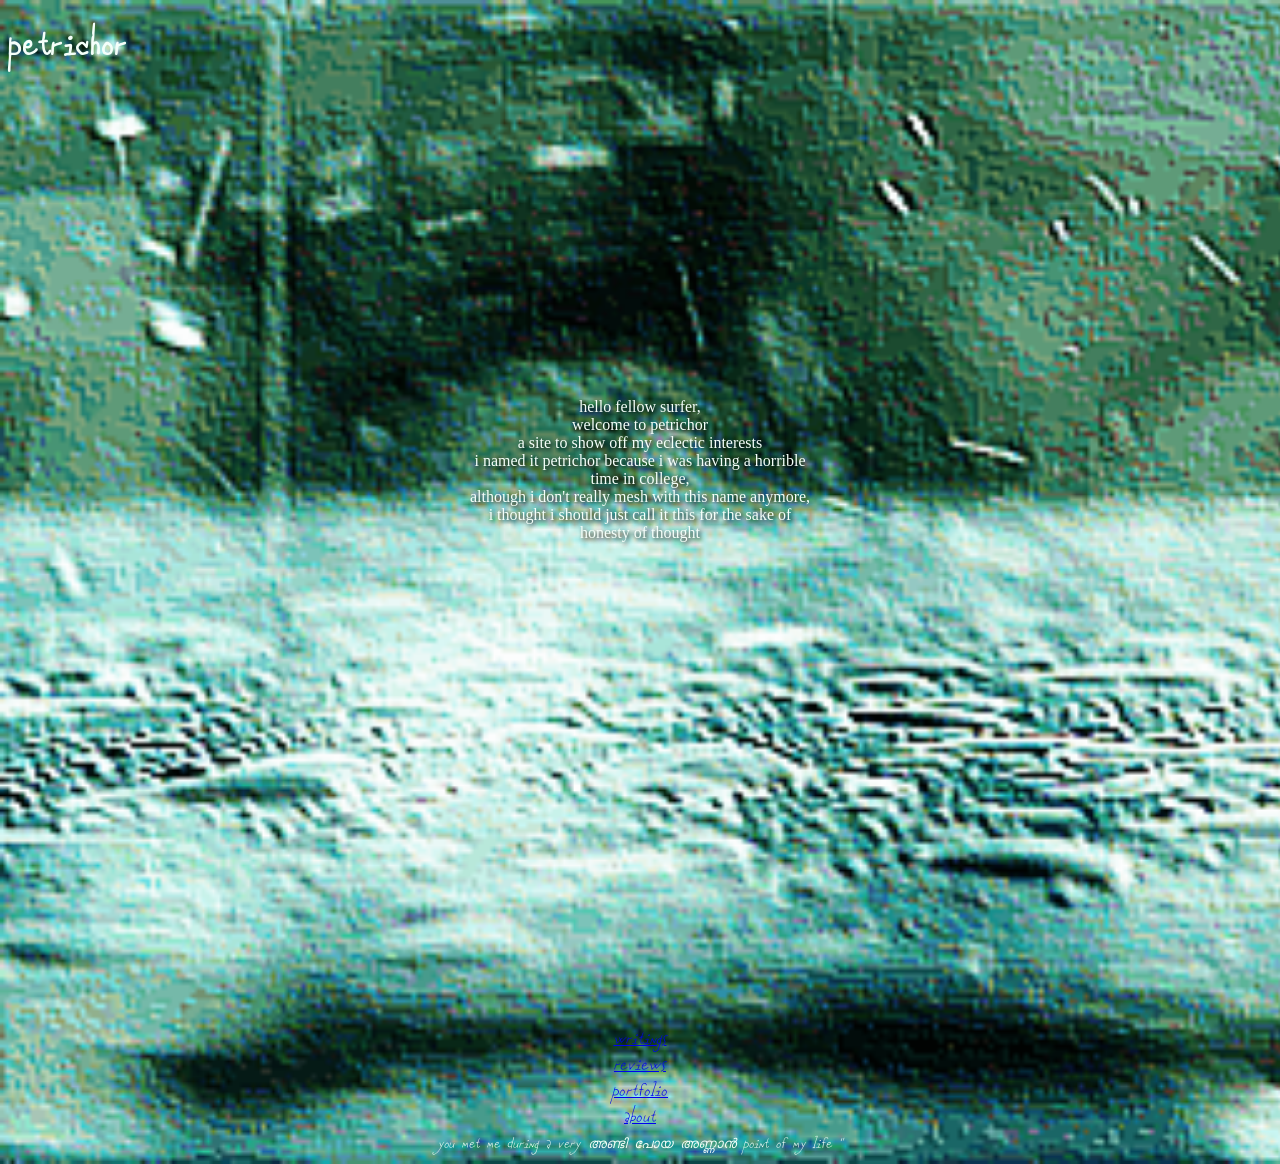
<file: index.html>
<!DOCTYPE html>
<html lang = "ml">


<head>
  <title> petrichor</title>
  <link rel ="icon" type ="image/x-icon" href ="Buddha.ico">


<meta charset ="UTF-8">
<meta name="viewport" content="width=device-width, initial-scale=1.0;">

<link rel ="stylesheet" href = "styles.css">




</head>

<h1 style = " font-family: myFont;"> petrichor </h1>

<br><br>




<div  style= "text-align: center;"><br><br><br><br><br><br><br><br><br><br><br><br><br><br>
  <div class ="d">


<p style = "color :mintcream; font-family: Quador;">hello fellow surfer,<br>
   
  welcome to petrichor<br>
   a site to show off my eclectic interests<br>
   i named it petrichor because i was having a horrible<br>
   time in college,<br>
   
   although i don't really mesh with this name anymore,<br>
   i thought i should just call it this for the sake of <br>
   honesty of thought</p>

   </div>
</div>

   <br><br><br><br><br><br><br><br><br><br><br><br><br><br><br><br><br><br><br><br><br><br><br><br><br><br>
   
   
   

<div style= "text-align: center; text-shadow:px 2px 4px #000000; font-family:myFont">

<i><a href= "Essays.html" target = "_self">writings<br> </a></i>
<i><a href = "reviews.html" target "_self">reviews<br></a></i>
<i><a href = "portfolio.html"target = "_self">portfolio<br></a></i>
<i><a href="about.html" target = "_self">about</a></i><br>

  <i style ="color:mintcream;text-align: right;justify-content: right;font-family: myFont;"> <small>you met me during a very 
    അണ്ടി പോയ അണ്ണാൻ point of my life "</small></i>






</div>

  </body>
</html>
</file>
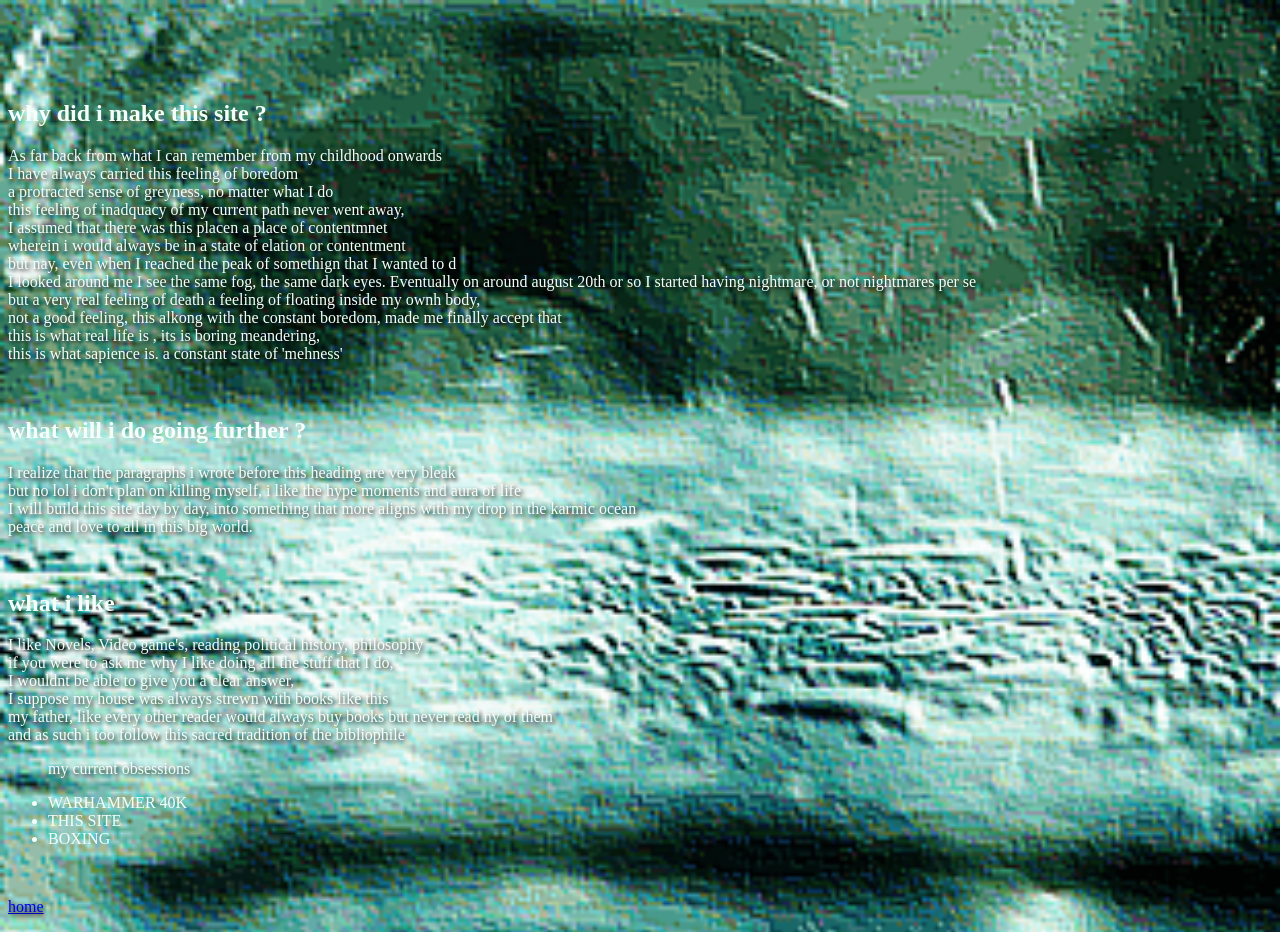
<file: about.html>
<!DOCTYPE html>
<html>
  
  <head lang = "ml">
  
  <meta charset ="UTF-8">
  
  <link rel="stylesheet" href="styles.css">
  

  
<body>
  
  <br><br><br><br>
<h2>why did i make this site ?</h2>  
    
<p>As far back from what I can remember from my childhood onwards<br>
I have always carried this feeling of boredom<br>
a protracted sense of greyness, no matter what I do<br>
this feeling of inadquacy of my current path never went away,<br>
I assumed that there was this placen a place of contentmnet<br>
wherein i would always be in a state of elation or contentment<br>
but nay, even when I reached the peak of somethign that I wanted to d<br>
I looked around me I see the same fog, the same dark eyes.

Eventually on around august 20th or so  I started having nightmare, or not nightmares per se<br>
but a very real feeling of death a feeling of floating inside my ownh body,<br>
not a good feeling, this alkong with the constant boredom, made me finally accept that<br>
this is what real life is , its is boring meandering, <br>
this is what sapience is. a constant state of  'mehness'</p>

     <br>

   

<h2 >what will i do going further ?</h2>

<p > I realize that the paragraphs i wrote before this heading are very bleak<br>
but no lol i don't plan on killing myself, i like the hype moments and aura of life<br>
I will build this site day by day, into something that more aligns with my drop in the karmic ocean<br>
peace and love to all in this big world.</p>

  <br>


<h2> what i like   </h2>

<p >I like Novels, Video game's, reading political history, philosophy <br>
if you were to ask me why I like doing all the stuff that I do,<br>
I wouldnt be able to give you a clear answer, <br>
I suppose my house was always strewn with books like this<br>
my father, like every other reader would always buy books but never read ny of them<br>
and as such i too follow this sacred tradition of the bibliophile</p>




<ul >

<p > my current obsessions</p>

  <li>WARHAMMER 40K</li>
  <li>THIS SITE</li>
  <li>BOXING</li>
</ul>

<br>
<p><a href="https://naranathubranthan.neocities.org/" target = "_self">home</a></p>
<a href="">

  </body>
</html>
</file>
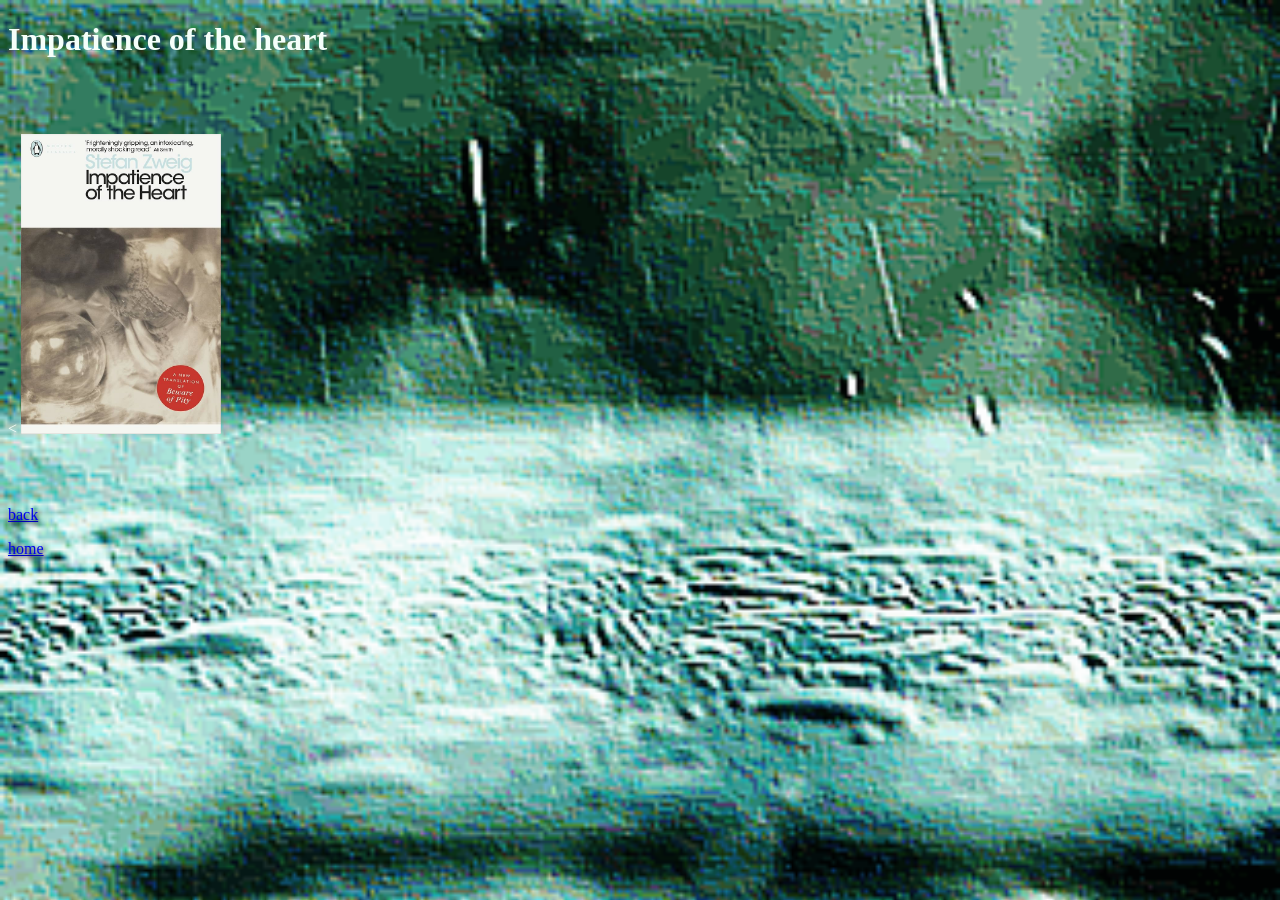
<file: book1.html>
<!DOCTYPE html>
<html>
    <head>
        <link rel ="stylesheet" href ="styles.css">
        
    </head>
    <body>
        
        
        <h1>Impatience of the heart</h1>
 <br><br><br>
 <
        <img src ="/zweig.jpg" style ="width:200px;height:300px;">

        <p></p>
         <br>
    <br>
    
    
    <p><a href ="books.html" target ="_self">back</a></p>
    <p><a href ="index.html">home</a></p>

    </body>
        </html>
</file>
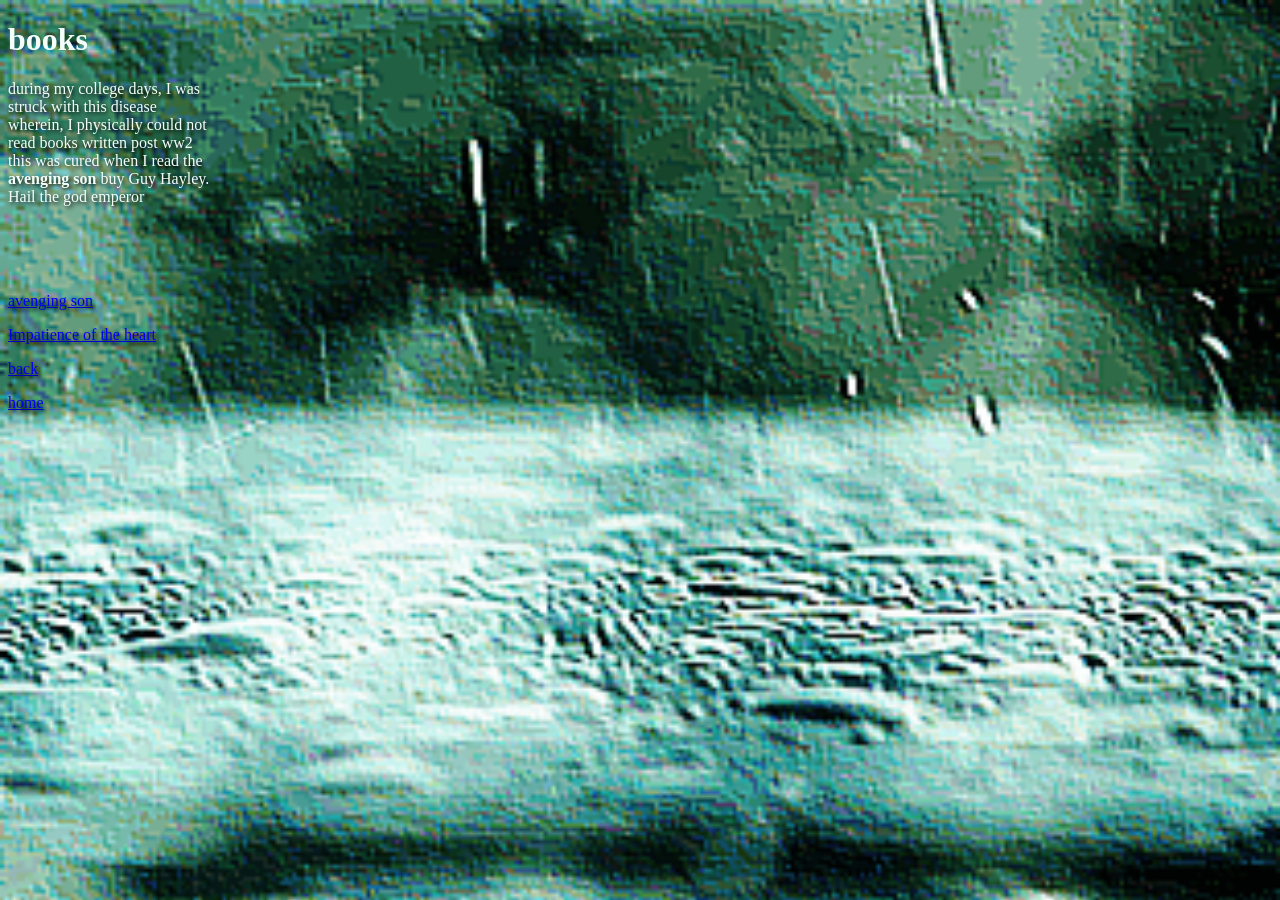
<file: books.html>
<!DOCTYPE html>


<head>

    <link rel ="stylesheet" href ="styles.css">

<html>
    <body>

    <h1> books </h1>

    <p> during my college days, I was <br>struck with this disease<br>
        wherein, I physically could not <br>read books written post ww2<br>
        this was cured when I read the <br><b>avenging son</b> buy Guy Hayley.<br>
        Hail the god emperor</p><br><br><br>
        
        <p><a href ="book1.html">avenging son</a></p>
        <p><a href ="book1.html"target ="_self">Impatience of the heart</a></p>
        <p><a href ="reviews.html">back</a></p>
        <p><a href="index.html">home</a></p><br>

 
</body>
</html>
</file>
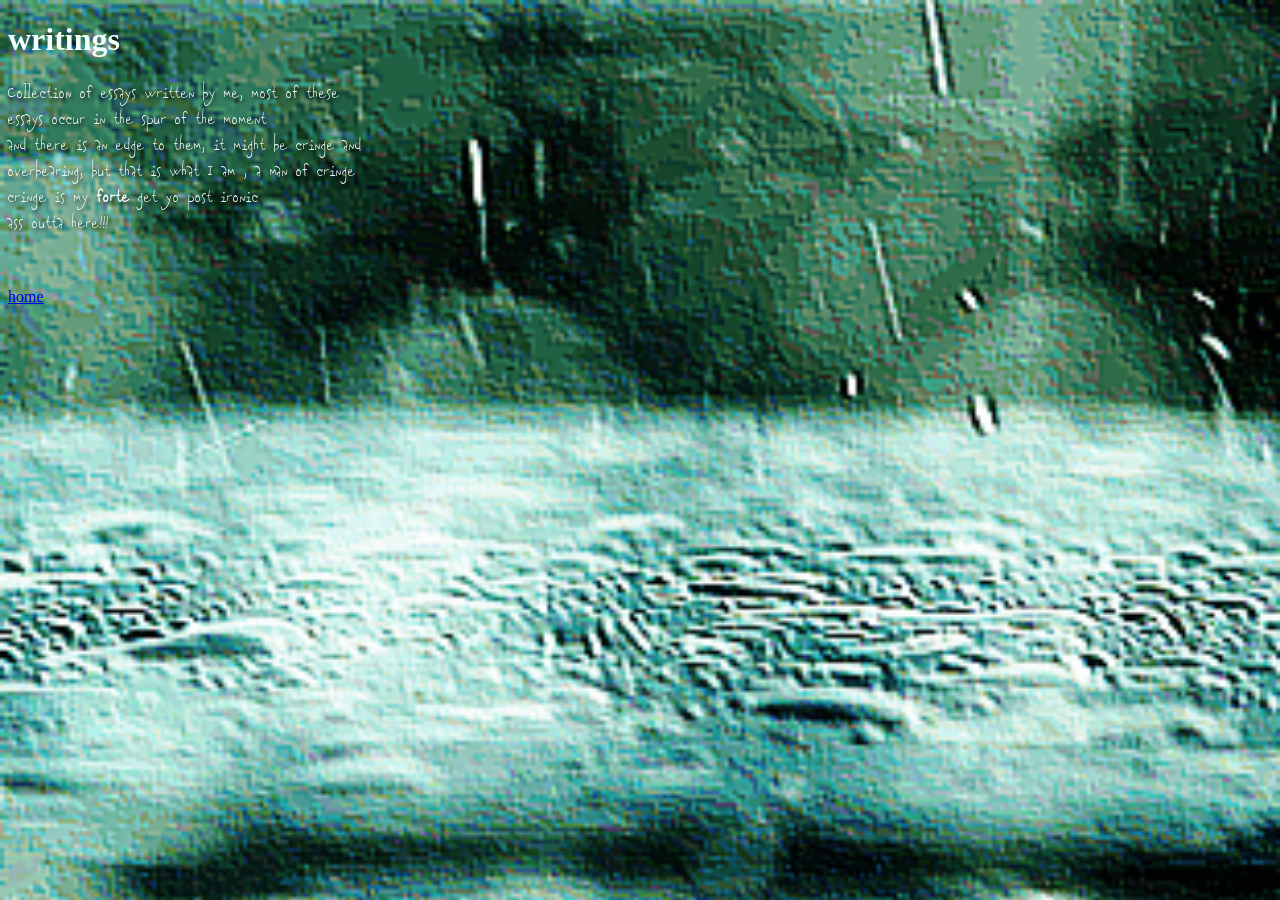
<file: Essays.html>
<!DOCTYPE html>
<html>
<head>
<link rel ="stylesheet" href ="styles.css">
</head>
 <body>


<h1> writings</h1>


<p style ="font-family: myFont;"> Collection of essays written by me, most of these<br> 
essays occur in the spur of the moment<br>
and there is an edge to them, it might be cringe and <br>
overbearing, but that is what I am , a man of cringe <br>
cringe is my <b>forte</b> get yo post ironic<br>ass outta here!!!</p><br><br>



<p"><a href="index.html">home</a></p>
</body>
</html>
</file>
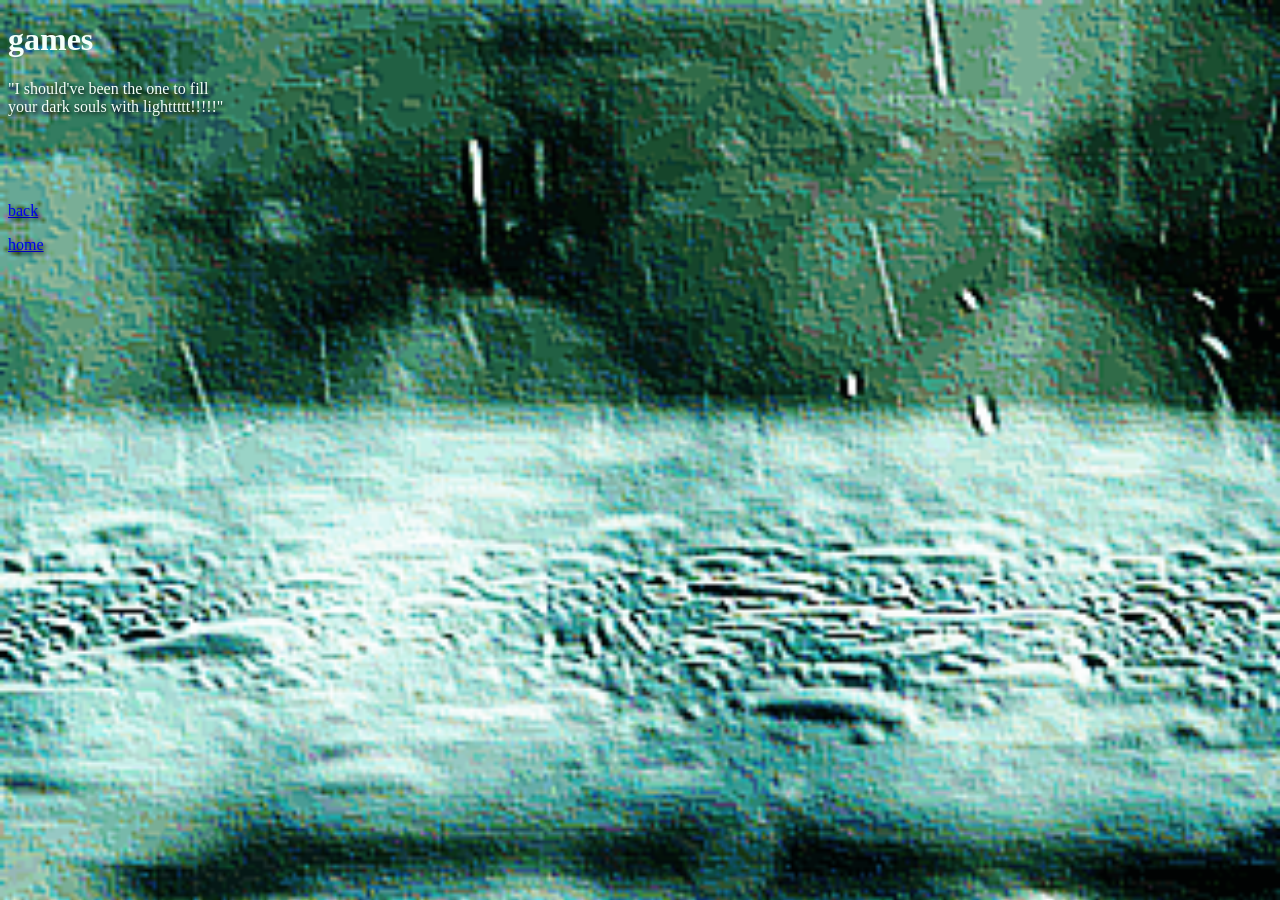
<file: games.html>
<!DOCTYPE html>
<html>
    <head>
        <link rel ="stylesheet" href ="styles.css">
        </head>

        <body>
<h1>games</h1>

<p>"I should've been the one to fill<br>
    your dark souls with lighttttt!!!!!"</p>
<br><br><br>


<p><a href ="reviews.html" target ="_self">back</a></p>
<p><a href ="index.html" target ="_self">home</a></p>






           </body>
</file>
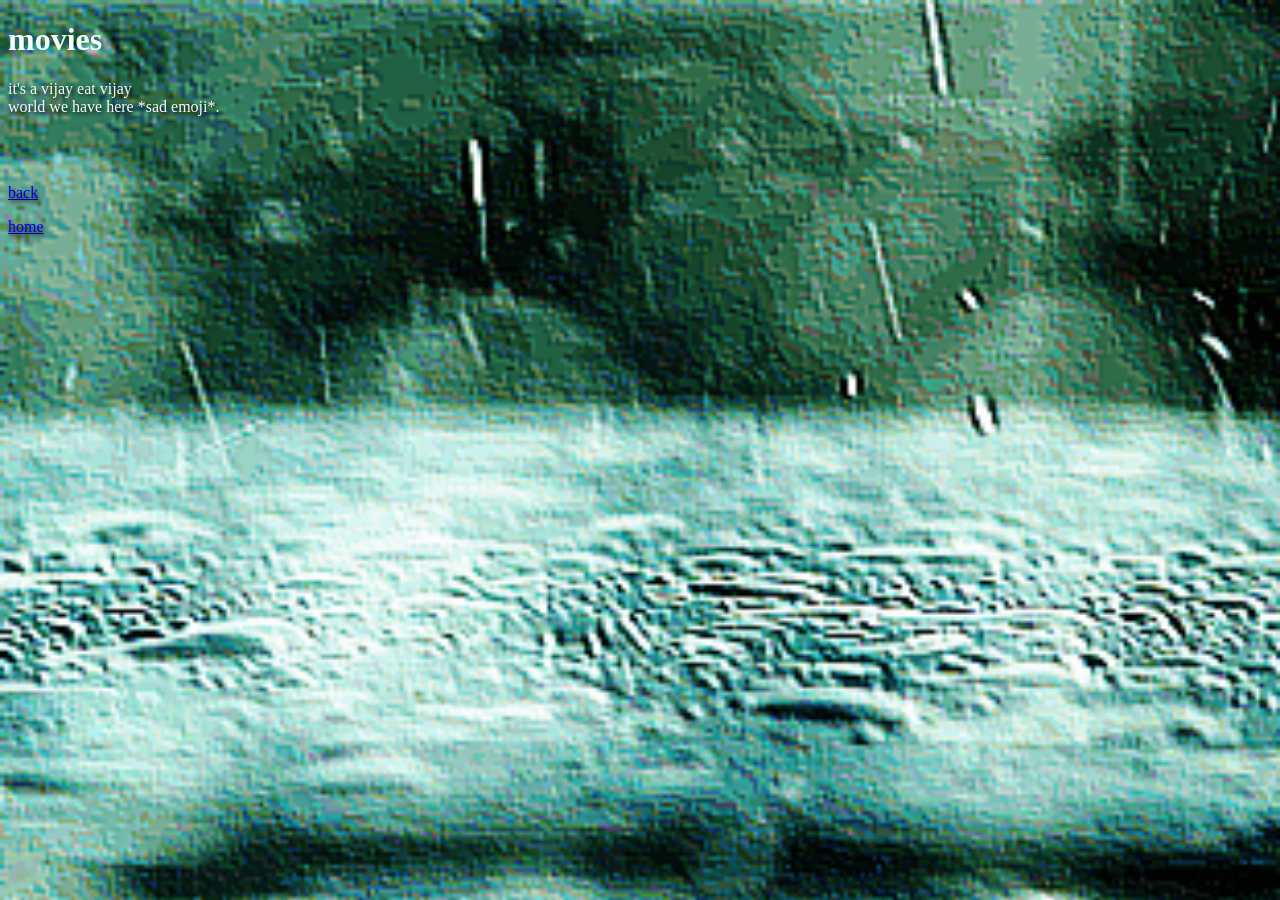
<file: movies.html>
<!DOCTYPE html>
<html>
    <head>
        <link rel ="stylesheet" href="styles.css">
    </head>

    <body>

        <h1>movies</h1>



        <p> it's a vijay eat vijay<br> world we have here *sad emoji*.</p>
<br><br>
    
        
        

        <p><a href="reviews.html">back</a></p>
        <p><a href= "index.html">home</a></p>
        
    </body>
    </html>
</file>
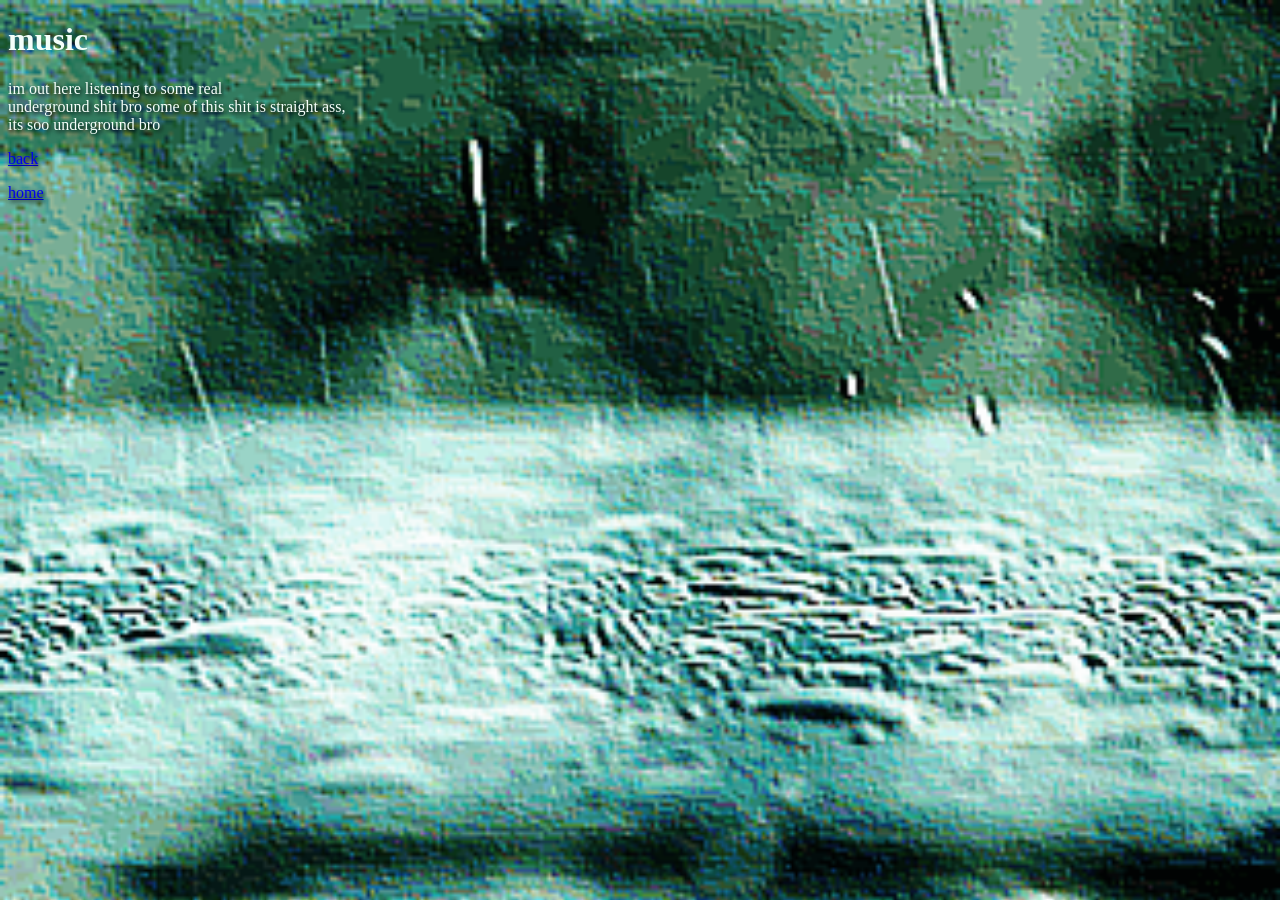
<file: music.html>
<!DOCTYPE html>
<html>
    <head>
        <link rel ="stylesheet" href ="styles.css">
        </head>


        <body>
            <h1>music</h1>
                <p>im out here listening to some real<br> underground shit bro
                some of this shit is straight ass,<br> its soo underground bro<br></p>
                


                <p><a href="reviews.html">back</a></p>
                <p><a href="index.html">home</a></p>
</body>
<html>
</file>
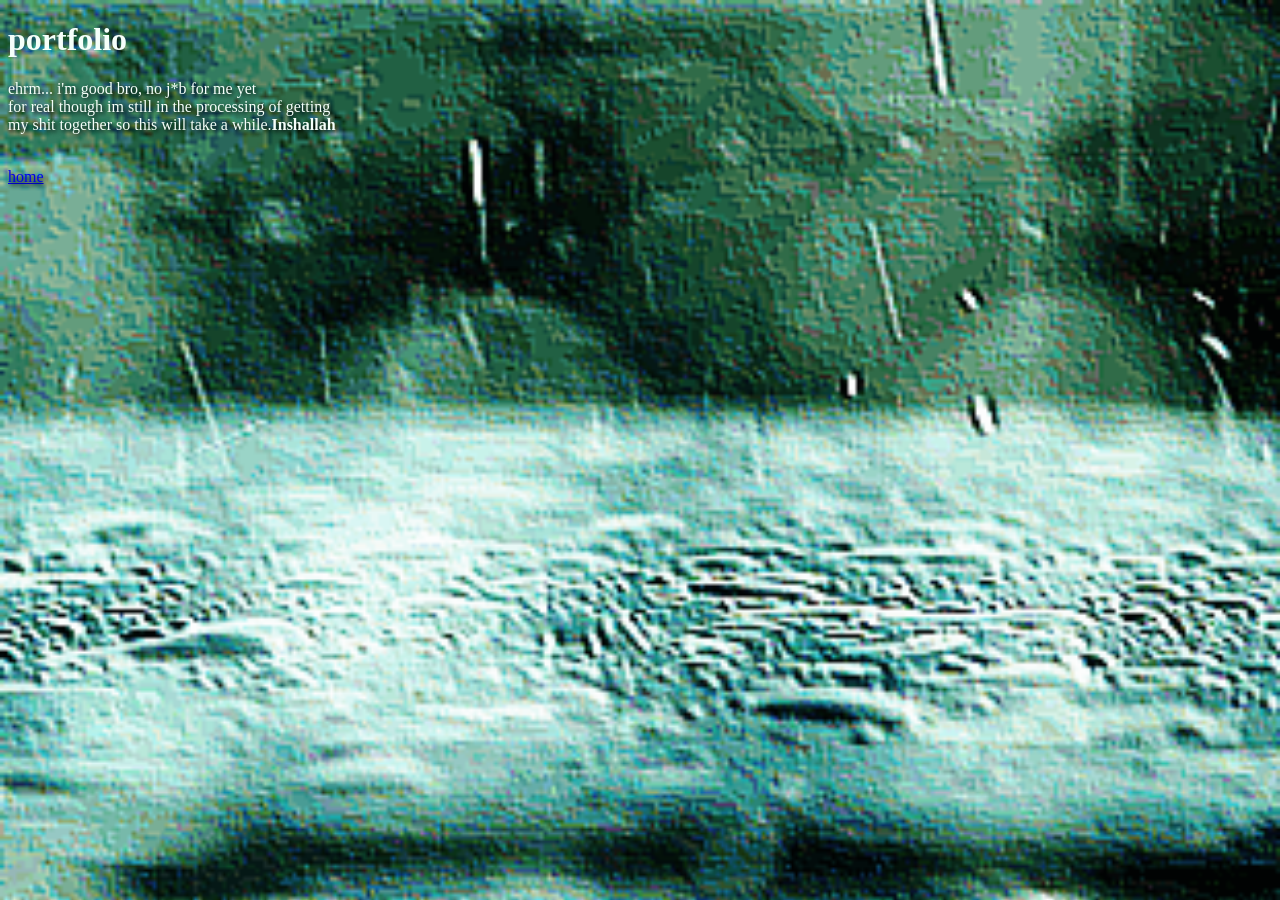
<file: portfolio.html>
<!DOCTYPE html>
<html>
  <head>
    <meta charset="UTF-8">
  
    <title>Portolio</title>
    <link href="styles.css" rel="stylesheet">
  </head>
  <body>
  
  
  
  <h1>portfolio</h1>
  <p>ehrm... i'm good bro, no j*b for me yet<br>
  for real though im still in the processing of getting<br>
  my shit together so this will take a while.<b>Inshallah</b>
  <br><br>
  
  <p><a href ="index.html">home</a></p>
   
  </p>
  </body>
</html>
</file>
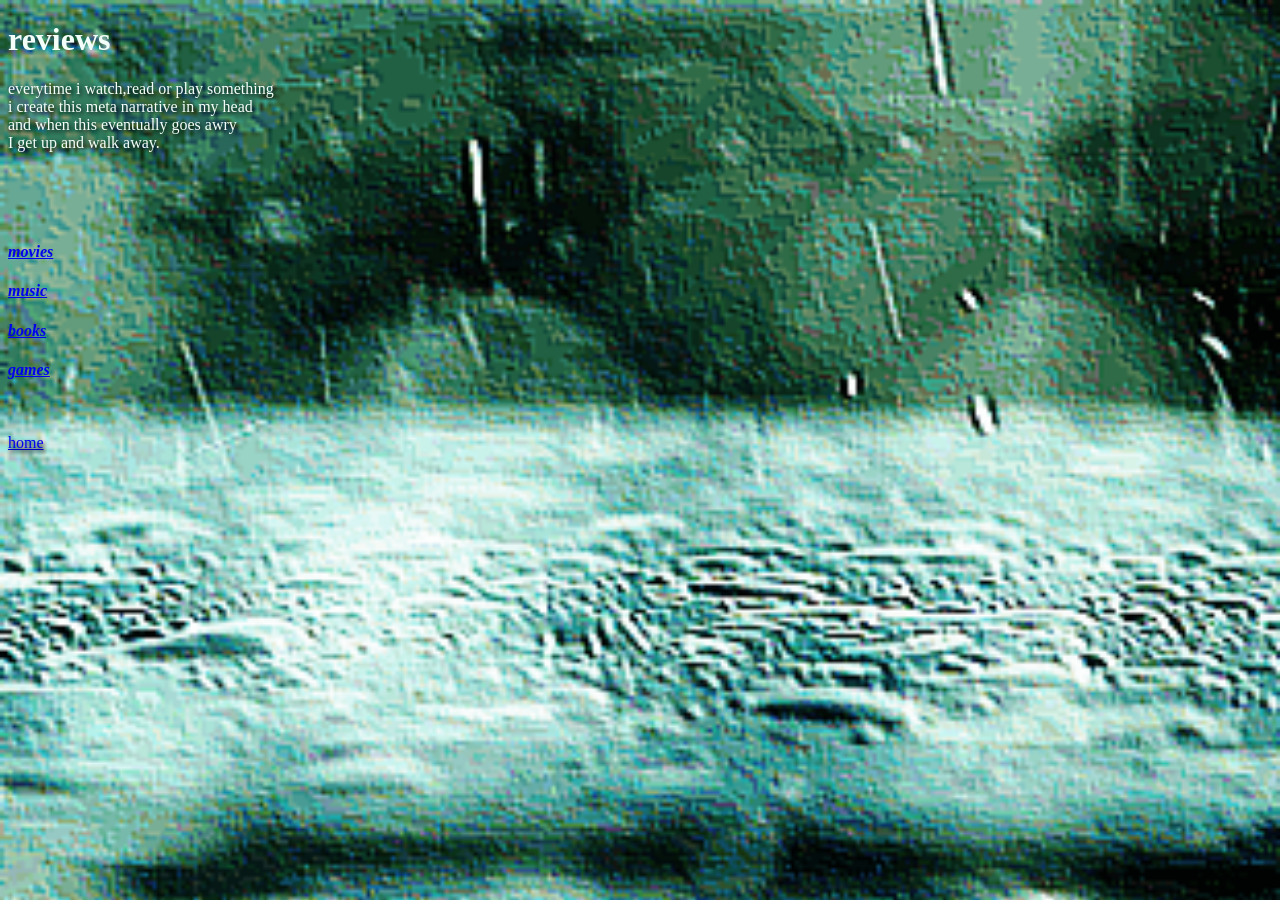
<file: reviews.html>
<!DOCTYPE html>
<html>
<head>
<link rel ="stylesheet" href="styles.css"> 
</head>
<body>
<h1> reviews</h1>
<p>everytime i watch,read or play something<br>
i create this meta narrative in my head<br>
and when this eventually goes awry<br>
I get up and walk away.</p>
<br><br><br>

<h4><a href="movies.html"><i>movies</i></a></h4>
<h4><a href ="music.html"><i>music</i></a></h4>
<h4><a href ="books.html"><i>books</i></a></h4>
<h4><a href="games.html"><i>games</i></a></h4><br>
<p><a href ="index.html" target = "_self">home</a></p>
</body>
</html>
</file>
<file: styles.css>
@font-face {
    font-family: myFont;
    src: url('amo.woff2') format('woff2');
  }



  
@font-face {
  font-family: Quador;
  src: url('Quador.otf') format('otf');
}





body {
  background-image:url('hi.gif');
background-size:cover;
  color: mintcream;
  

h1{
  
  color : mintcream;
  
  }

p{
  
  text-shadow:2px 2px 4px #000000;
  }



h4{

    text-shadow:px 2px 4px #000000;
  
  }

  i{
    
    text-shadow:px 2px 4px #000000;
  
  }
}
</file>
